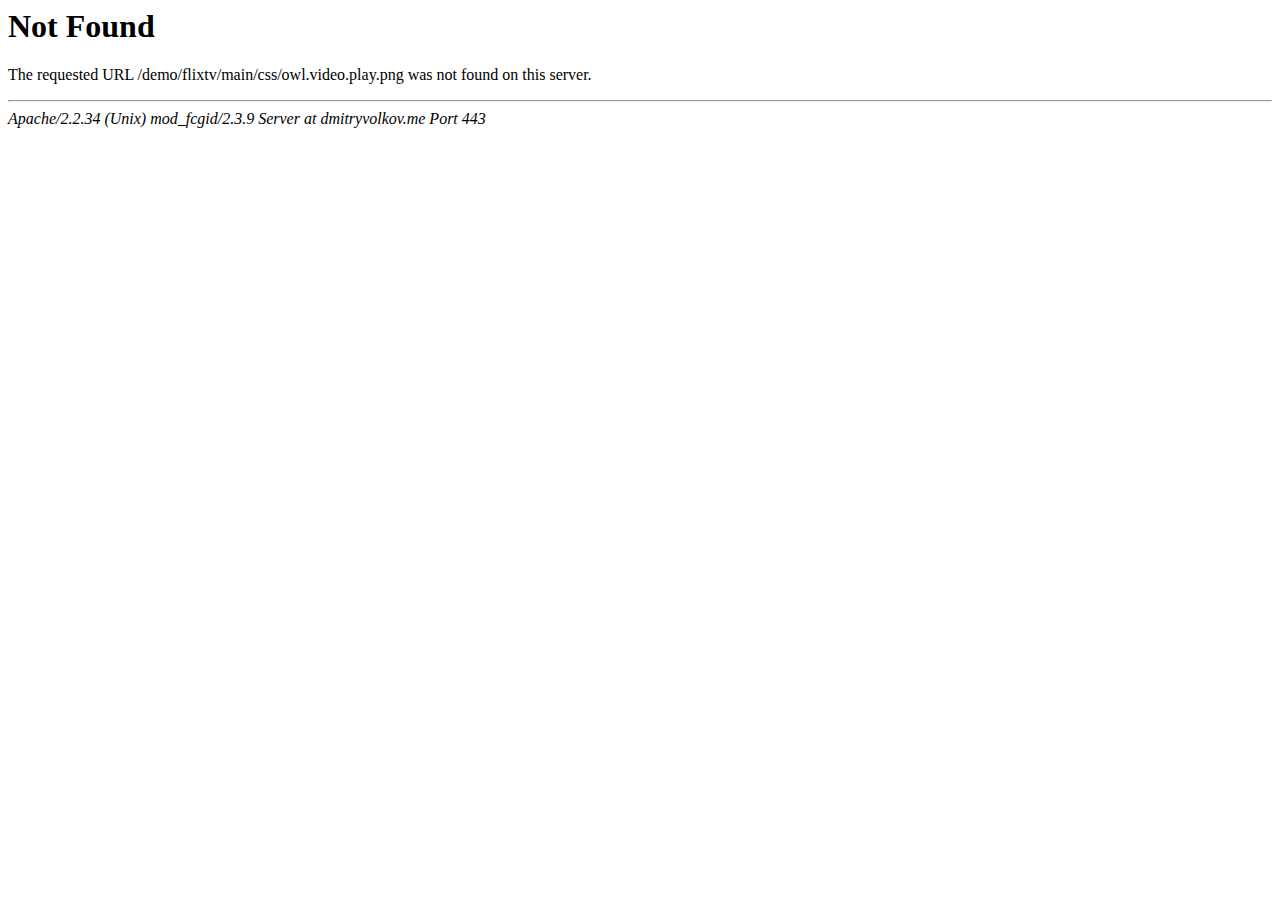
<file: assets/css/owl.video.play.html>
<!DOCTYPE HTML PUBLIC "-//IETF//DTD HTML 2.0//EN">
<html><head>
<title>404 Not Found</title>
</head><body>
<h1>Not Found</h1>
<p>The requested URL /demo/flixtv/main/css/owl.video.play.png was not found on this server.</p>
<hr>
<address>Apache/2.2.34 (Unix) mod_fcgid/2.3.9 Server at dmitryvolkov.me Port 443</address>
</body></html>
</file>
